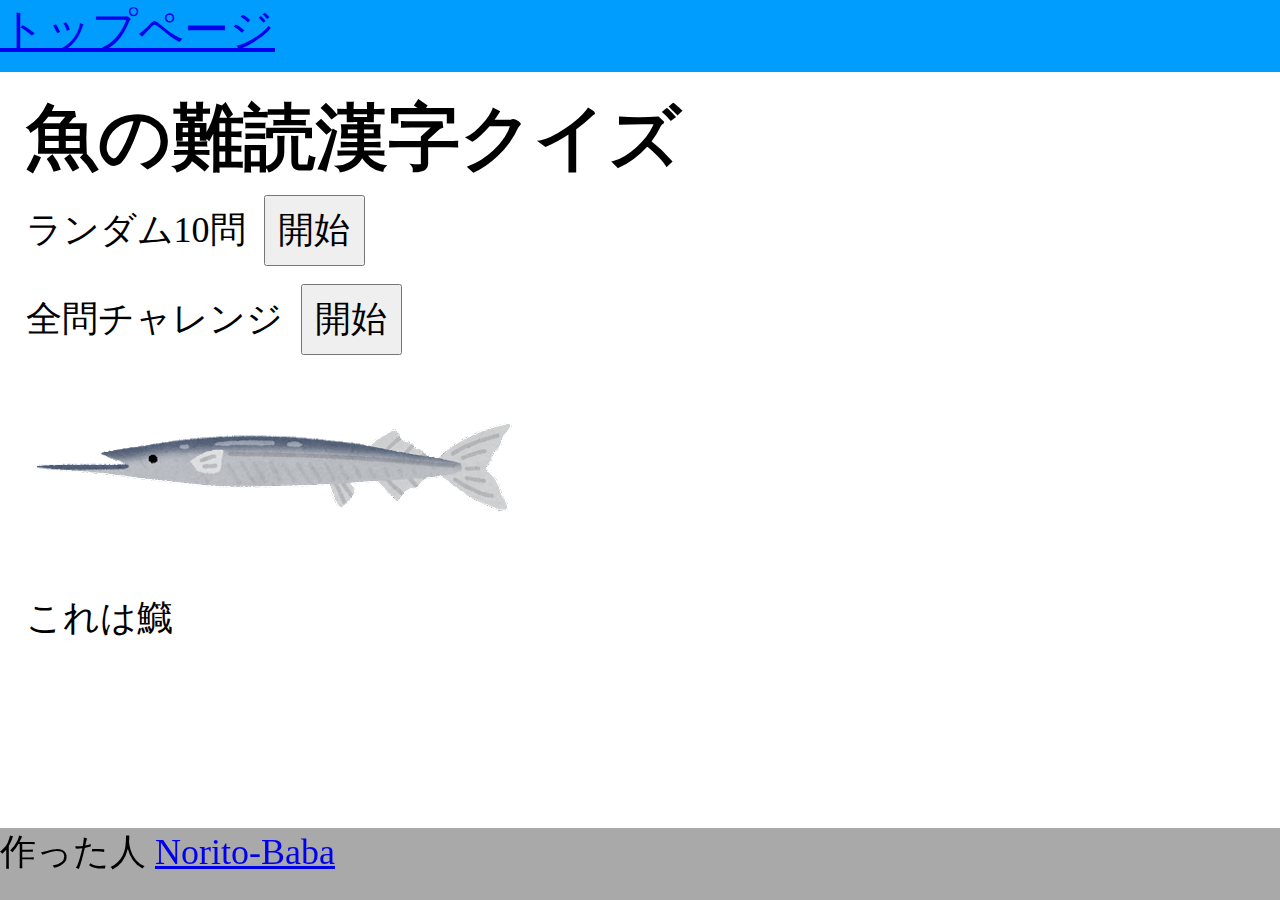
<file: index.html>
<!doctype html>
<html lang="ja">
<head>
    <!-- 文字コード指定 -->
    <meta charset="UTF-8">
    <!-- サイズ設定 -->
    <meta name="viewport" content="width=device-width,initial-scale=1">
    <!-- タイトル -->
    <title>魚の難読漢字クイズ</title>
    <!-- スタイルシート -->
    <link rel="stylesheet" href="style.css">
    <!-- 処理を行うJS指定 -->
    <script type="text/javascript" src="toppage.js"></script>
</head>
<body>
    <div class="wrapper">
        <!-- ヘッダ部分 -->
        <div class="header">
            <!-- トップページへのリンク -->
            <a href="index.html">トップページ</a>
        </div>
        <!-- コンテンツ部分 -->
        <div class="main">
            <!-- タイトル -->
            <h1>魚の難読漢字クイズ</h1>
            <!-- ランダム10問開始 -->
            <p>ランダム10問 <button type="button" id="random10">開始</button></p>
            <!-- 全問チャレンジ開始 -->
            <p>全問チャレンジ <button type="button" id="endless">開始</button></p>
            <!-- イラスト -->
            <img src="./img/fish_sayori.png" alt="いらすとや">
            <p>これは鱵</p>
        </div>
        <!-- フッタ部分 -->
        <div class="footer">
            <!-- 制作者表記 -->
            <span>作った人</span>
            <a href="https://github.com/Norito-Baba" target="_blank">Norito-Baba</a>
        </div>
    </div>
</body>
</html>
</file>
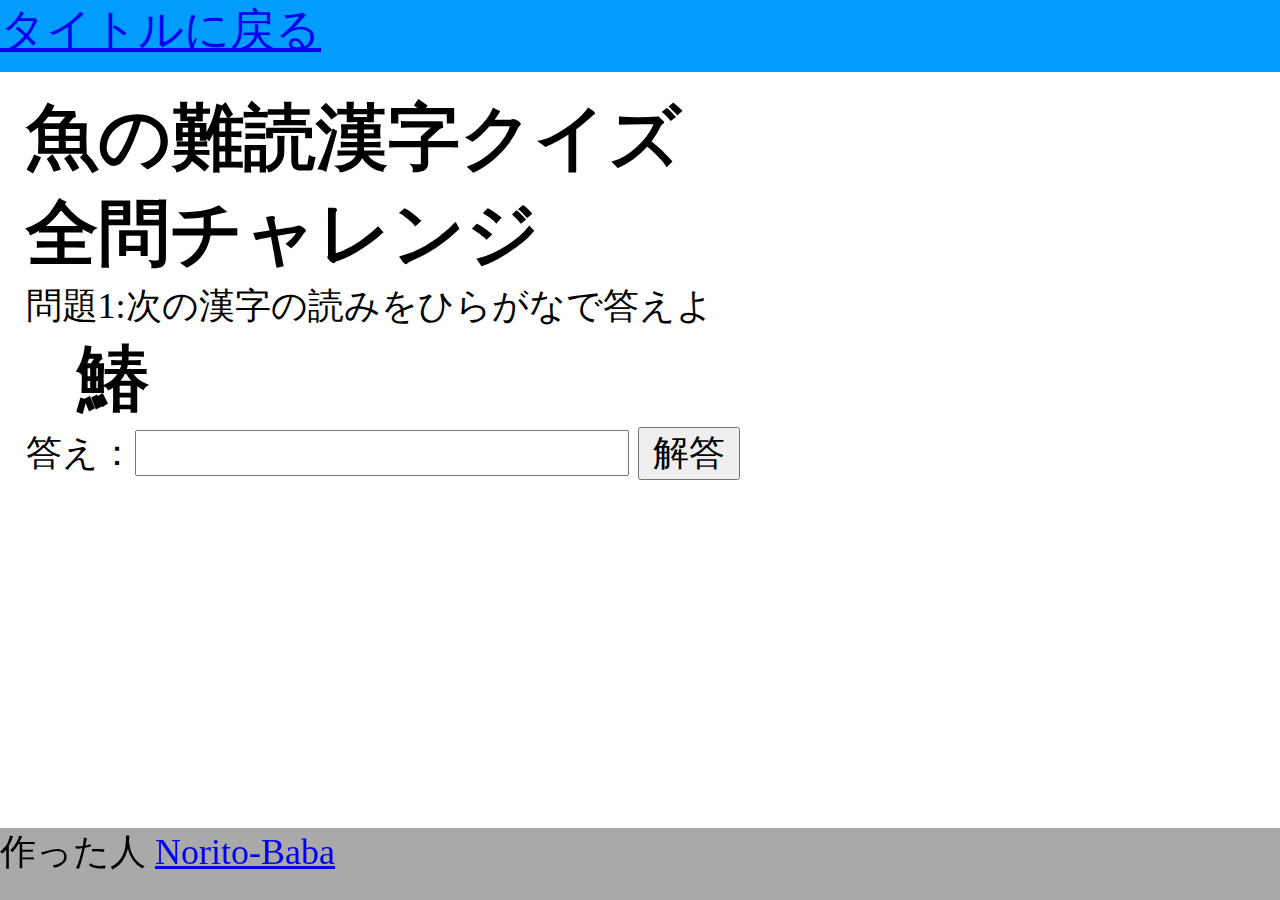
<file: endless.html>
<!doctype html>
<html lang="ja">
<head>
    <!-- 文字コード指定 -->
    <meta charset="UTF-8">
    <!-- サイズ設定 -->
    <meta name="viewport" content="width=device-width,initial-scale=1">
    <!-- Twitterアイコンの読み込み -->
    <link rel="stylesheet" href="https://use.fontawesome.com/releases/v5.1.0/css/all.css" integrity="sha384-lKuwvrZot6UHsBSfcMvOkWwlCMgc0TaWr+30HWe3a4ltaBwTZhyTEggF5tJv8tbt" crossorigin="anonymous">
    <!-- タイトル -->
    <title>魚の難読漢字クイズ</title>
    <!-- スタイルシート -->
    <link rel="stylesheet" href="style.css">
    <!-- jQueryの読み込み -->
    <script src="https://ajax.googleapis.com/ajax/libs/jquery/3.3.1/jquery.min.js"></script>
    <!-- 処理を行うJS指定 -->
    <script type="text/javascript" src="endless.js"></script>
</head>
<body>
    <div class="wrapper">
        <!-- ヘッダ部分 -->
        <div class="header">
            <!-- トップページへのリンク -->
            <a href="index.html">タイトルに戻る</a>
        </div>
        <!-- コンテンツ部分 -->
        <div class="main">
            <!-- タイトル -->
            <h1>魚の難読漢字クイズ<br>全問チャレンジ</h1>
            <!-- 問題文 -->
            <p id="problemstatement">問題1:次の漢字の読みをひらがなで答えよ</p>
            <!-- 問題の漢字 -->
            <p id="pquestion"><span id="question"></span></p>
            <!-- 回答欄 -->
            <p id="panswer">答え：<input type="text" id="answer"> <input type="button" value="解答" id="answerbutton"></p>
            <!-- 正誤表示 -->
            <p id="CorI"><br></p>
            <!-- 次の問題表示ボタン -->
            <p id="pnbutton"><input type='button' value='次の問題' id='nextbutton'></p>
            <!-- ツイートボタン -->
            <p id="tweet"><button id="twittersharebutton"><i class="fab fa-twitter"></i>ツイートする</button><script async src="https://platform.twitter.com/widgets.js" charset="utf-8"></script></p>
        </div>
        <!-- フッタ部分 -->
        <div class="footer">
            <!-- 制作者表記 -->
            <span>作った人</span>
            <a href="https://github.com/Norito-Baba" target="_blank">Norito-Baba</a>
        </div>
    </div>
</body>
</html>
</file>
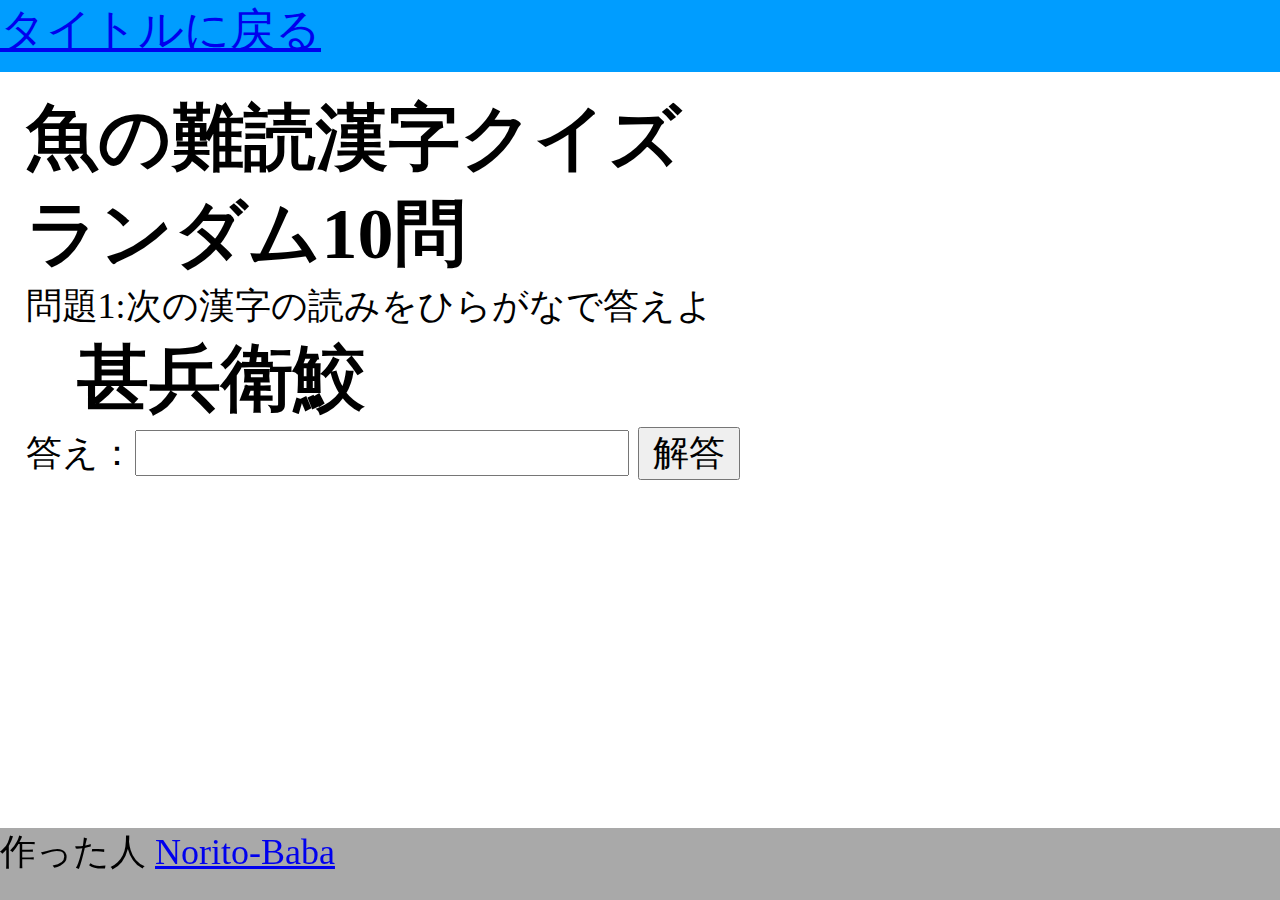
<file: random10.html>
<!doctype html>
<html lang="ja">
<head>
    <!-- 文字コード指定 -->
    <meta charset="UTF-8">
    <!-- サイズ設定 -->
    <meta name="viewport" content="width=device-width,initial-scale=1">
    <!-- Twitterアイコンの読み込み -->
    <link rel="stylesheet" href="https://use.fontawesome.com/releases/v5.1.0/css/all.css" integrity="sha384-lKuwvrZot6UHsBSfcMvOkWwlCMgc0TaWr+30HWe3a4ltaBwTZhyTEggF5tJv8tbt" crossorigin="anonymous">
    <!-- タイトル -->
    <title>魚の難読漢字クイズ</title>
    <!-- スタイルシート -->
    <link rel="stylesheet" href="style.css">
    <!-- jQueryの読み込み -->
    <script src="https://ajax.googleapis.com/ajax/libs/jquery/3.3.1/jquery.min.js"></script>
    <!-- 処理を行うJS指定 -->
    <script type="text/javascript" src="random10.js"></script>
</head>
<body>
    <div class="wrapper">
        <!-- ヘッダ部分 -->
        <div class="header">
            <!-- トップページへのリンク -->
            <a href="index.html">タイトルに戻る</a>
        </div>
        <!-- コンテンツ部分 -->
        <div class="main">
            <!-- タイトル -->
            <h1>魚の難読漢字クイズ<br>ランダム10問</h1>
            <!-- 問題文 -->
            <p id="problemstatement">問題1:次の漢字の読みをひらがなで答えよ</p>
            <!-- 問題の漢字 -->
            <p id="pquestion"><span id="question"></span></p>
            <!-- 回答欄 -->
            <p id="panswer">答え：<input type="text" id="answer"> <input type="button" value="解答" id="answerbutton"></p>
            <!-- 正誤表示 -->
            <p id="CorI"><br></p>
            <!-- 次の問題表示ボタン -->
            <p id="pnbutton"><input type='button' value='次の問題' id='nextbutton'></p>
            <!-- ツイートボタン -->
            <p id="tweet"><button id="twittersharebutton"><i class="fab fa-twitter"></i>ツイートする</button><script async src="https://platform.twitter.com/widgets.js" charset="utf-8"></script></p>
        </div>
        <!-- フッタ部分 -->
        <div class="footer">
            <!-- 制作者表記 -->
            <span>作った人</span>
            <a href="https://github.com/Norito-Baba" target="_blank">Norito-Baba</a>
        </div>
    </div>
</body>
</html>
</file>
<file: style.css>
/* 全ての表示について */
* {
    margin: 0;
    padding: 0;
}

/* デフォルトのサイズ */
html {
    font-size: 50%;
    height: 100%;
}
/* 画面がある程度大きい場合 */
@media screen and (min-width: 768px) {
    html {
        font-size: 75%;
        height: 100%;
    }
}
/* 画面がさらに大きい場合 */
@media screen and (min-width: 1024px) {
    html {
        font-size: 100%;
        height: 100%;
    }
}

/* body部分 */
body {
    margin: 0;
    padding: 0;
    margin-bottom: 8vw;
    min-height: 100%;
}

/* wrapper部分 */
.wrapper{
    min-height: 100vh;
    position: relative;
    padding-bottom: 8vw;
    box-sizing: border-box;
}

/* header部分 */
.header {
    position: fixed;
    top: 0;
    width: 100%;
    height: 8vh;
    font-size: 5vh;
    background-color: rgb(0, 157, 255);
}

/* main部分 */
.main {
    padding-left: 2vw;
    padding-top: 10vh;
    overflow: auto;
    font-size: 4vh;
}
/* ボタン */
button {
    margin: 1vh;
    padding-top: 1vh;
    padding-bottom: 1vh;
    padding-left: 1vw;
    padding-right: 1vw;
    font-size: 4vh;
}
/* input全体 */
input {
    padding-left: 1vw;
    padding-right: 1vw;
    font-size: 4vh;
}
/* text */
text {
    padding-left: 1vw;
    padding-right: 1vw;
    font-size: 4vh;
}
/* mainのspan部分 */
.main span{
    padding-left: 4vw;
    font-size:8vh;
    font-weight: bold;
}

/* フッタ */
.footer {
    position: fixed;
    bottom: 0;
    width: 100%;
    height: 8vh;
    font-size: 4vh;
    background-color: darkgrey;
}

/* 画像 */
img {
	max-width: 100%;
	height: auto;
}
</file>
